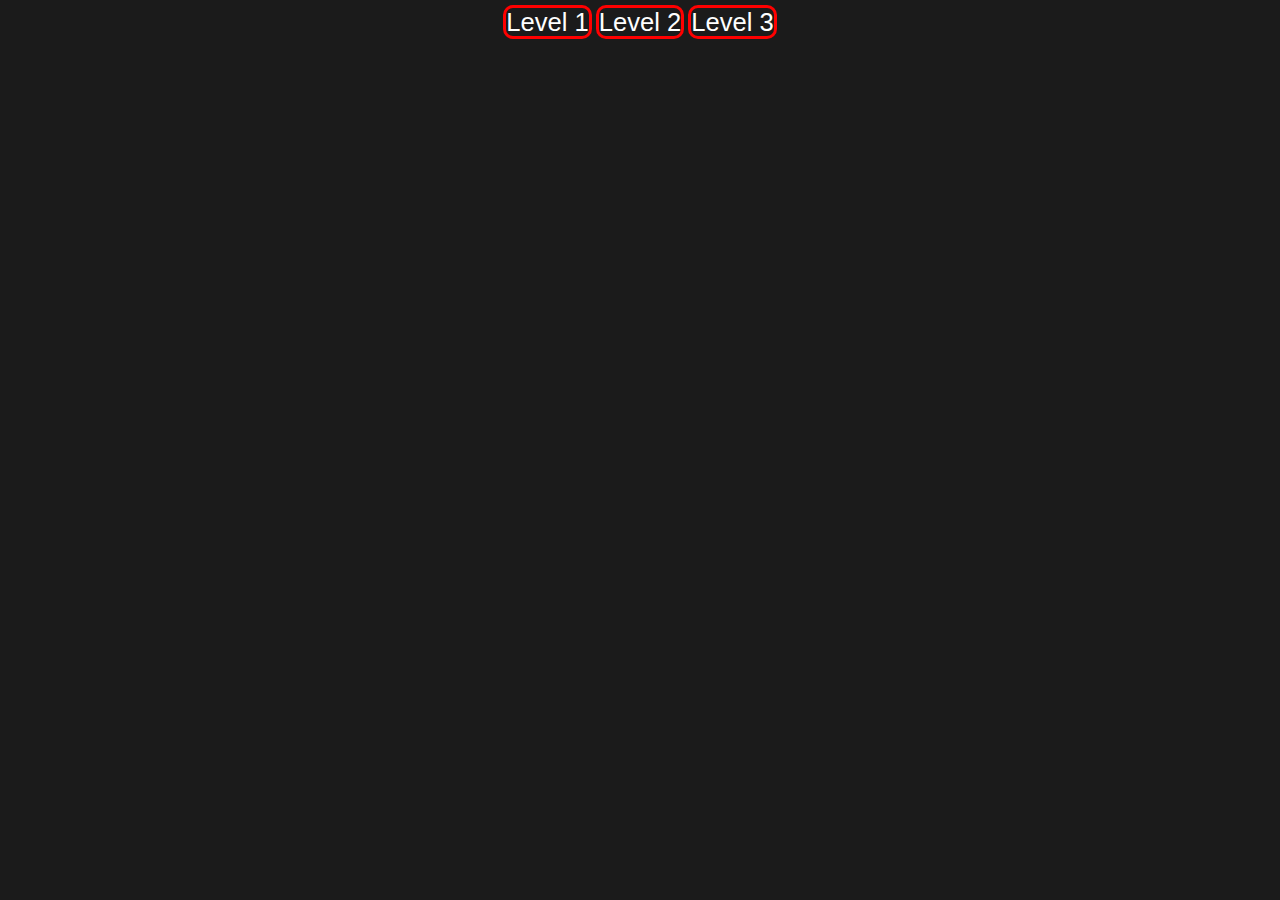
<file: index.html>
<!DOCTYPE html>
<html lang="en">
<head>
    <meta charset="UTF-8">
    <meta http-equiv="X-UA-Compatible" content="IE=edge">
    <meta name="viewport" content="width=device-width, initial-scale=1.0">
    <title>Hacking Test</title>
</head>
<body style="background-color: rgb(27, 27, 27);">
    <div class="levels" style="text-align: center;">
        <a href="level1.html" style="text-align: center;
        text-decoration: none;
        color: white;
        font-family: 'Gill Sans', 'Gill Sans MT', Calibri, 'Trebuchet MS', sans-serif;
        font-size: 2vmax;
        border-color: red;
        border-style:solid;
        border-radius: 10px;">Level 1</a>
        <a href="level2.html" style="text-align: center;
        text-decoration: none;
        color: white;
        font-family: 'Gill Sans', 'Gill Sans MT', Calibri, 'Trebuchet MS', sans-serif;
        font-size: 2vmax;
        border-color: red;
        border-style:solid;
        border-radius: 10px;">Level 2</a>
        <a href="level3.html" style="text-align: center;
        text-decoration: none;
        color: white;
        font-family: 'Gill Sans', 'Gill Sans MT', Calibri, 'Trebuchet MS', sans-serif;
        font-size: 2vmax;
        border-color: red;
        border-style:solid;
        border-radius: 10px;">Level 3</a>
    </div>
</body>
</html>
</file>
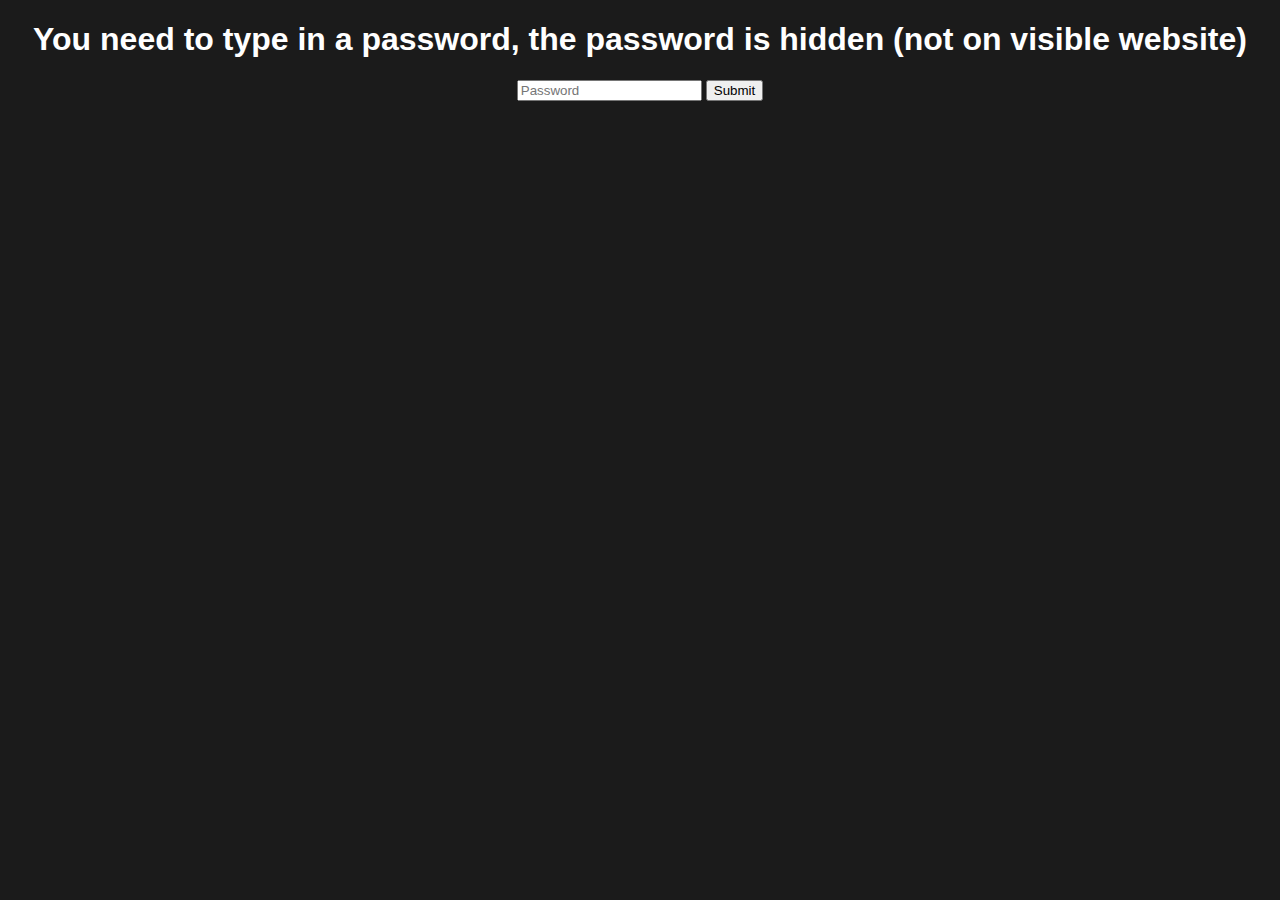
<file: level1.html>
<!DOCTYPE html>
<html lang="en">
<head>
    <meta charset="UTF-8">
    <meta http-equiv="X-UA-Compatible" content="IE=edge">
    <meta name="viewport" content="width=device-width, initial-scale=1.0">
    <title>Hacking Test</title>
</head>
<body style="background-color: rgb(27, 27, 27);">
    <!--This was easy pass: o21zlap2-->
    <div class="levels" style="text-align: center;">
        <h1 style="font-family: 'Gill Sans', 'Gill Sans MT', Calibri, 'Trebuchet MS', sans-serif;
        color: white;">You need to type in a password, the password is hidden (not on visible website)</h1>
        <input type="text" placeholder="Password" id="pass"></input>
        <input type="submit" value="Submit" id="submt"></input>
    </div>
    <script src="lvl1.js"></script>
</body>
</html>
</file>
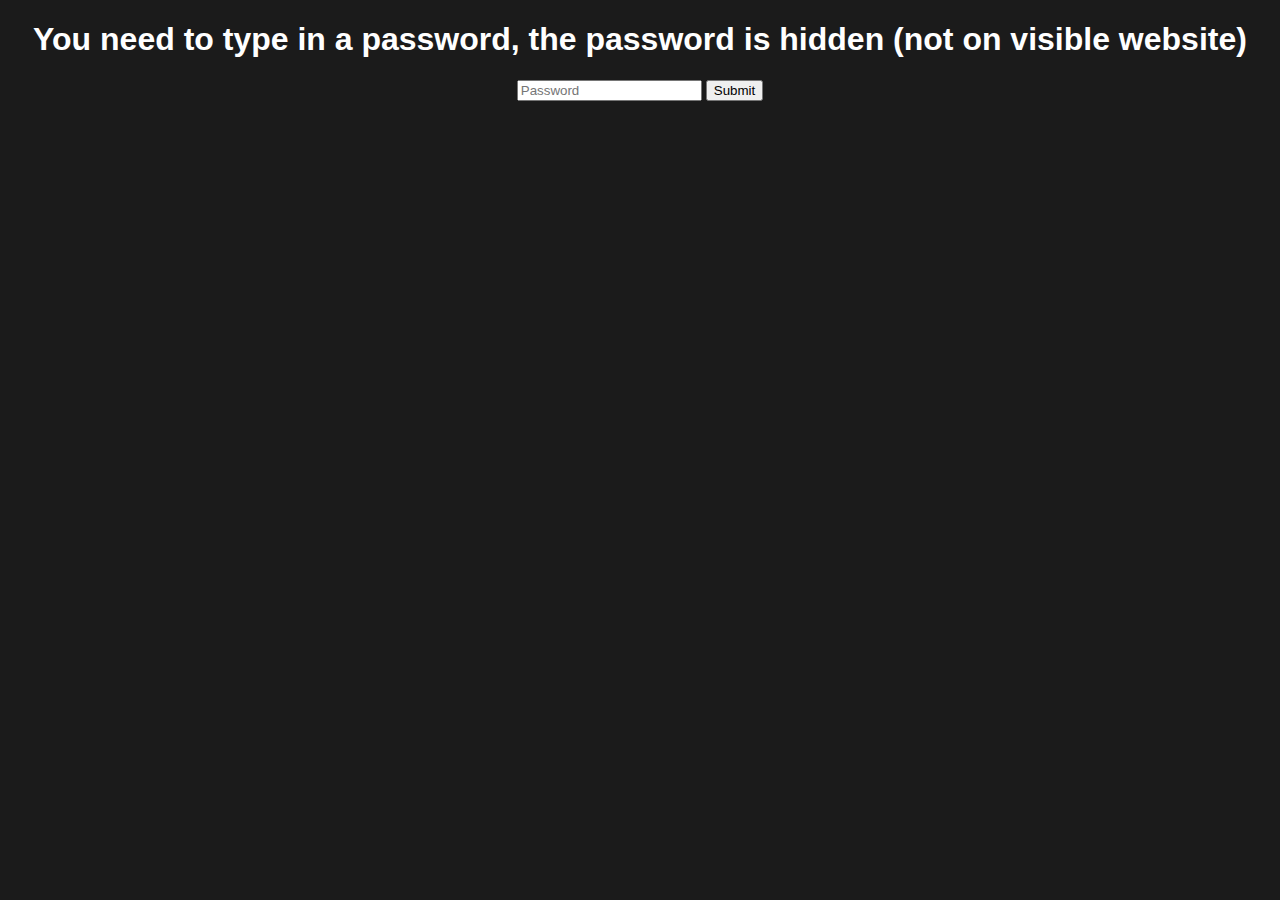
<file: level2.html>
<!DOCTYPE html>
<html lang="en">
<head>
    <meta charset="UTF-8">
    <meta http-equiv="X-UA-Compatible" content="IE=edge">
    <meta name="viewport" content="width=device-width, initial-scale=1.0">
    <title>Hacking Test</title>
</head>
<body style="background-color: rgb(27, 27, 27);">
    <!--Nope, there's no passwords in here-->
    <div class="levels" style="text-align: center;">
        <h1 style="font-family: 'Gill Sans', 'Gill Sans MT', Calibri, 'Trebuchet MS', sans-serif;
        color: white;">You need to type in a password, the password is hidden (not on visible website)</h1>
        <input type="text" placeholder="Password" id="pass"></input>
        <input type="submit" value="Submit" id="submt"></input>
    </div>
    <script src="lvl2.js"></script>
</body>
</html>
</file>
